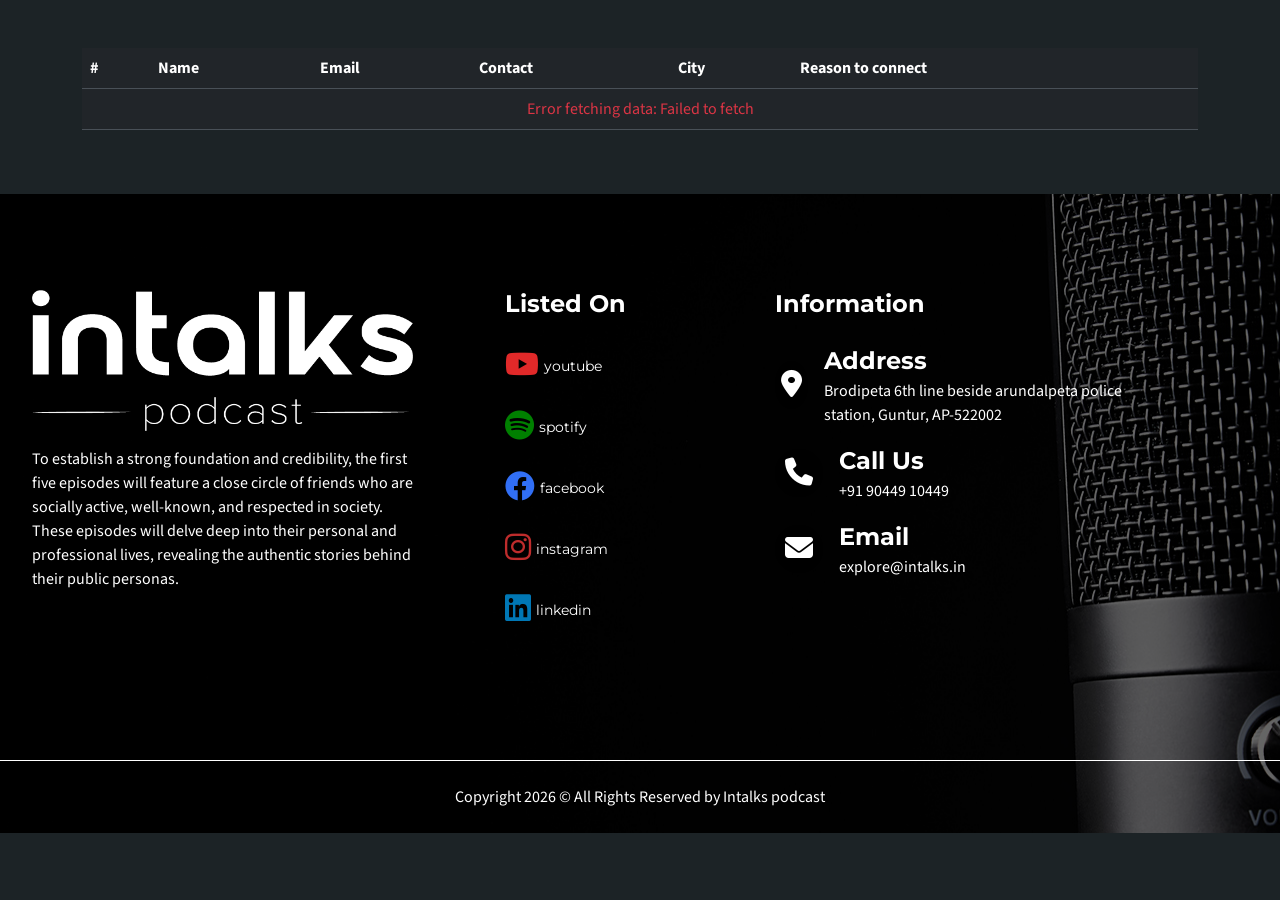
<file: admin.html>
<!DOCTYPE html>
<html lang="en" data-bs-theme="dark">

<head>
    <title>Intalks Podcast: Insights & Strategies from Industry Leaders | Interactive Discussions</title>
    <meta name="description" content="Intalks is premier podcast designed to provide an interactive and engaging platform  where industry leaders are welcome to exchange their invaluable experiences, innovative strategies and, insights ">
    <meta name="keywords" content="Intalks Podcast">

    <meta charset="UTF-8">
    <meta name="viewport" content="width=device-width, initial-scale=1.0">
    <link rel="stylesheet" href="css/style.css">
    <!-- <title>Goodsound - Homepage</title> -->
</head>



<body>
    <!-- Scripts -->
    <script src="js/vendor/bootstrap.bundle.min.js"></script>
    <script src="js/vendor/jquery.min.js"></script>
    <script src="js/vendor/swiper-bundle.min.js"></script>
    <script src="js/script.js"></script>
    <script src="js/swiper-script.js"></script>
    <script src="js/submit-form.js"></script>
    <script src="js/vendor/isotope.pkgd.min.js"></script>
    <script src="js/video_embedded.js"></script>


<main >
    <div class="container mt-5 mb-5">
        <div class="row">
            <div class="col-sm-12 col-md-12 col-lg-12">
                <table class="table">
                    <thead class="bg-light">
                      <tr>
                        <th scope="col">#</th>
                        <th scope="col">Name</th>
                        <th scope="col">Email</th>
                        <th scope="col">Contact</th>
                        <th scope="col">City</th>
                        <th scope="col">Reason to connect</th>
                      </tr>
                    </thead>
                    <tbody>
                    </tbody>
                </table>
            </div>
        </div>
    </div>

</main>

        <!-- FOOTER -->
        <footer>
            <div class="position-relative bg-attach-fixed" style="background-image: url(image/image-1920x900-4.jpg);">
                <div class="image-overlay"></div>
                <div class="r-container position-relative" style="z-index: 2;">
                    <div class="section border-bottom border-white latest-podcast">
                        <div class="row row-cols-1 row-cols-lg-2 w-100">
                            <div class="col col-lg-4 mb-3">
                                <div class="d-flex flex-column gap-3">
                                    <img src="image/intalks-white-logo.png" alt="logo" class="img-fluid w-75">
                                    <p class="text-white about-text">
                                        To establish a strong foundation and credibility, the first five episodes will feature a close
                                        circle of friends who are socially active, well-known, and respected in society. These
                                        episodes will delve deep into their personal and professional lives, revealing the authentic
                                        stories behind their public personas.
                                    </p>
    
                                    <!-- <a href="https://www.magsmen.in/" target="_blank"><h3 class="font-1 fw-bold lh-1 pt-5 text-white">Brand Strategy</h3></a> -->
                            <!-- <div class="social-container mb-lg-0 mb-3">
                                <a href="https://www.youtube.com/@Intalkspodcast" class="social-item">
                                    <i class="fa-brands fa-youtube"></i>
                                </a>
                                <a href="https://open.spotify.com/show/0FQetn2LQ7EpldSluRaZp1?si=1a924b86b74840ad&nd=1&dlsi=301d03dd27384c14" class="social-item">
                                    <i class="fa-brands fa-spotify"></i>
                                </a>
                                <a href="https://www.facebook.com/profile.php?id=61564445152535" class="social-item">
                                    <i class="fa-brands fa-facebook"></i>
                                </a>
                                <a href="https://www.instagram.com/intalkspodcast/" class="social-item">
                                    <i class="fa-brands fa-instagram"></i>
                                </a>
                                <a href="https://www.linkedin.com/company/intalkspodcast/" class="social-item">
                                    <i class="fa-brands fa-linkedin"></i>
                                </a>
                            </div> -->
                                </div>
                            </div>
                            <div class="col col-lg-8 mb-3">
                                <div class="row row-cols-1 row-cols-lg-3 justify-content-center">
                                    <!-- <div class="col col-lg-3 mb-3">
                                        <div class="d-flex flex-column gap-3 px-4 px-lg-5">
                                            <h5 class="font-1 fw-bold">Pages</h5>
                                            <ul class="list">
                                                <li class="d-flex flex-row align-items-center gap-3">
                                                    <i class="fa-solid fa-chevron-right accent-color"></i>
                                                    <a href="" class="link-white">Home</a>
                                                </li>
                                                <li class="d-flex flex-row align-items-center gap-3">
                                                    <i class="fa-solid fa-chevron-right accent-color"></i>
                                                    <a href="" class="link-white">About Us</a>
                                                </li>
                                                <li class="d-flex flex-row align-items-center gap-3">
                                                    <i class="fa-solid fa-chevron-right accent-color"></i>
                                                    <a href="" class="link-white">Podcasts</a>
                                                </li>
                                                <li class="d-flex flex-row align-items-center gap-3">
                                                    <i class="fa-solid fa-chevron-right accent-color"></i>
                                                    <a href="" class="link-white">Gallery</a>
                                                </li>
                                                <li class="d-flex flex-row align-items-center gap-3">
                                                    <i class="fa-solid fa-chevron-right accent-color"></i>
                                                    <a href="" class="link-white">Blog</a>
                                                </li>
                                            </ul>
                                        </div>
                                    </div> -->
                                    <div class="col col-lg-4 mb-3 ">
                                        <div class="d-flex flex-column gap-3">
                                            <h5 class="font-1 fw-bold">Listed On</h5>
                                            <a href="https://www.youtube.com/@Intalkspodcast" class="listen-podcast-channel">
                                                <i class="fa-brands fa-youtube"><span>youtube</span></i>
                                            </a>
                                            <a href="https://open.spotify.com/show/0FQetn2LQ7EpldSluRaZp1?si=1a924b86b74840ad&nd=1&dlsi=301d03dd27384c14" class="listen-podcast-channel">
                                                <i class="fa-brands fa-spotify"><span>spotify</span></i>
                                            </a>
                                            <a href="https://www.facebook.com/profile.php?id=61564445152535" class="listen-podcast-channel">
                                                <i class="fa-brands fa-facebook"><span>facebook</span></i>
                                            </a>
                                            <a href="https://www.instagram.com/intalkspodcast/" class="listen-podcast-channel">
                                                <i class="fa-brands fa-instagram"><span>instagram</span></i>
                                            </a>
                                            <a href="https://www.linkedin.com/company/intalkspodcast/" class="listen-podcast-channel">
                                                <i class="fa-brands fa-linkedin"><span>linkedin</span></i>
                                            </a>
                                        </div>
                                    </div>
                                    <div class="col col-lg-6 mb-3">
                                        <div class="d-flex flex-column gap-3">
                                            <h5 class="font-1 fw-bold">Information</h5>
                                            <div class="d-flex flex-column gap-3">
                                                <div class="d-flex flex-row gap-3 align-items-center">
                                                    <div class="rounded-circle footer-info bg-accent-color d-flex align-items-center justify-content-center"
                                                        style="width: 3rem; height: 3rem;">
                                                        <span class="text-white fs-3"><i
                                                                class="fa-solid fa-location-dot"></i></span>
                                                    </div>
                                                    <div class="d-flex flex-column">
                                                        <span class="fs-4 font-1 fw-bold">
                                                            Address</span>
                                                        <span class="accent-color">Brodipeta 6th line beside arundalpeta police station, Guntur, AP-522002</span>
                                                    </div>
                                                </div>
                                                <div class="d-flex flex-row gap-3 align-items-center">
                                                    <div class="rounded-circle footer-info bg-accent-color d-flex align-items-center justify-content-center"
                                                        style="width: 3rem; height: 3rem;">
                                                        <span class="text-white fs-3"><i
                                                                class="fa-solid fa-phone"></i></span>
                                                    </div>
                                                    <div class="d-flex flex-column">
                                                        <span class="fs-4 font-1 fw-bold">Call Us</span>
                                                        <a href="tel:+919044910449"><span class="accent-color">+91 90449 10449</span></a>
                                                    </div>
                                                </div>
                                                <div class="d-flex flex-row gap-3 align-items-center">
                                                    <div class="rounded-circle footer-info bg-accent-color d-flex align-items-center justify-content-center"
                                                        style="width: 3rem; height: 3rem;">
                                                        <span class="text-white fs-3"><i
                                                                class="fa-solid fa-envelope"></i></span>
                                                    </div>
                                                    <div class="d-flex flex-column">
                                                        <span class="fs-4 font-1 fw-bold">Email</span>
                                                        <a href="mailto:explore@intalks.in"><span class="accent-color">explore@intalks.in</span></a>
                                                    </div>
                                                </div>
                                            </div>
                                        </div>
                                    </div>
                                </div>
                            </div>
                        </div>
                    </div>
                    <div class="py-4 text-center">
                        <p class="m-0 text-white">
                            Copyright
                            <script>document.write(new Date().getFullYear());</script> © All Rights Reserved by
                            Intalks podcast
                        </p>
                    </div>
                </div>
            </div>
        </footer>

</body>

</html>
</file>
<file: css/style.css>
/* Google Fonts */
@import url('https://fonts.googleapis.com/css2?family=Montserrat:ital,wght@0,100;0,200;0,300;0,400;0,500;0,600;0,700;0,800;0,900;1,100;1,200;1,300;1,400;1,500;1,600;1,700;1,800;1,900&family=Source+Sans+3:ital,wght@0,200;0,300;0,400;0,500;0,600;0,700;0,800;0,900;1,200;1,300;1,400;1,500;1,600;1,700;1,800;1,900&display=swap');

@import url('../css/vendor/bootstrap.min.css');
@import url('../css/vendor/fontawesome.css');
@import url('../css/vendor/brands.css');
@import url('../css/vendor/regular.css');
@import url('../css/vendor/solid.css');
@import url('../css/vendor/swiper-bundle.min.css');

@property --progress {
    syntax: '<integer>';
    inherits: true;
    initial-value: 0;
}

@keyframes load {
    to {
        --progress: var(--value)
    }
}

@keyframes background_animation {
    from {
        background-size: 100%;
    }

    to {
        background-size: 110%;
    }
}

@keyframes ripple {
    from {
        opacity: 1;
        transform: scale3d(1, 1, 1);
        transform-origin: center;
        border-width: 0px;
    }

    to {
        opacity: 0;
        transform: scale3d(1.7, 1.7, 1.8);
        transform-origin: center;
        border-width: 13px;
    }
}


:root {
    --dark-bg: #000000;
    --secondary-dark: #1c2326;
    --secondary-color: #21282b;
    --gray-color: #c2c2c2;
    --accent-color: #e12929;
    --font-1: 'Montserrat', sans-serif;
    --font-2: 'Source Sans 3', sans-serif;
}

body {
    font-family: var(--font-2);
    color: white;
    background-color: #1c2326;
}

h1 {
    font-size: 76px;
}

h2 {
    font-size: 68px;
}

h3 {
    font-size: 48px
}

h4 {
    font-size: 32px;
}

h5 {
    font-size: 24px;
}

h6 {
    font-size: 18px;
}

ul {
    list-style: none;
}

img {
    object-fit: cover;
}

section {
    background-size: cover;
    background-position: center;
}

button {
    padding-inline: 1rem;
    padding-block: 0.5rem;
    text-decoration: none;
    transition: all 0.5s;
}

.button {
    padding-inline: 17px;
    padding-block: 15px;
    text-decoration: none;
    transition: all 0.5s;
    background-color: var(--accent-color);
    border: solid 2px var(--accent-color);
    font-weight: 600;
}

.button-outline,
.button-outline:hover {
    border-width: 1px;
    border-color: currentColor;
    border-style: solid;
}

.button:hover {
    color: white;
    background-color: transparent;
    border: solid 2px var(--accent-color);
}

.hover-transform:hover {
    transform: translateY(-10px);
}

button:hover {
    color: black;
}

a {
    text-decoration: none;
}

.font-1 {
    font-family: var(--font-1);
}

.font-2 {
    font-family: var(--font-2);
}

.ls-2 {
    letter-spacing: 2px;
}

.fs-7 {
    font-size: 0.8rem !important;
}

.fw-black {
    font-weight: 900 !important;
}

.btn-outline {
    background-color: transparent;
    border: solid 1px currentColor !important;
}

.form input,
.form textarea,
.form select {
    background-color: transparent;
    border-radius: 0;
    border: solid 2px var(--accent-color) ;
    color: white;
}

.form input:focus,
.form textarea:focus,
.form select:focus {
    box-shadow: none;
    border: solid 2px var(--accent-color) ;

}

.form input::placeholder,
.form textarea::placeholder {
    color: var(--gray-color);
    font-family: var(--font-2);
}

.form-check-input:checked[type=checkbox] {
    --bs-form-check-bg-image: url('data:image/svg+xml,<svg xmlns="http://www.w3.org/2000/svg" width="16" height="16" fill="blue" class="bi bi-check-lg" viewBox="0 0 16 16"><path d="M12.736 3.97a.733.733 0 0 1 1.047 0c.286.289.29.756.01 1.05L7.88 12.01a.733.733 0 0 1-1.065.02L3.217 8.384a.757.757 0 0 1 0-1.06.733.733 0 0 1 1.047 0l3.052 3.093 5.4-6.425a.247.247 0 0 1 .02-.022Z"/></svg>');
}

.form input.form-check-input {
    background-color: transparent;
    border: 1px solid gray;
}

.form input.form-check-input:checked {
    border: 1px solid blue;
    color: blue;
}

.form .submit_form {
    padding-inline: 2rem;
    padding-block: 0.7rem;
    text-decoration: none;
    transition: all 0.5s;
    background-color: var(--accent-color);
    color: white;
    border-radius: 5px;
    border: solid 2px var(--accent-color);
}

.submit_form:hover {
    background-color: transparent;
}

.submit_form-subscribe {
    padding-inline: 2rem;
    padding-block: 0.7rem;
    text-decoration: none;
    transition: all 0.5s;
    color: white;
    background-color: var(--accent-color-1);
    border-radius: 5px;
}

.submit_form-subscribe:hover {
    background-color: var(--dark-bg);
    color: white;
    filter: none;
}

.maps {
    width: 100%;
    height: 480px;
    transition: filter 0.5s;
}

#header {
    transition: all 0.5s ease;
}

.nav-link {
    border-bottom: 2px solid transparent;
    font-size: 0.95rem;
    font-weight: 600;
    font-family: var(--font-2);
    padding-block: 1.2rem;
}

.nav-link:hover {
    color: var(--accent-color);
}

.nav-link.active {
    color: var(--accent-color) !important;
}

.navbar-toggler {
    border: none;
    color: var(--accent-color);
}

.navbar-toggler:focus {
    box-shadow: none;
    background-color: transparent;
    color: var(--accent-color);
}

.dropdown-menu {
    background-color: #21282b;
    border-radius: 0;
    border: none;
    padding: 0.75rem;
    width: 200px;
}

.dropdown-item {
    padding-block: 0.75rem;
    color: white;
    font-family: var(--font-2);
    font-size: 0.95rem;
    font-weight: 400;
    padding-inline: 0.75rem;
}

.dropdown-item.active {
    color: white;
    background-color: var(--accent-color);
}

.dropdown-item:hover {
    background-color: var(--accent-color);
    color: white;
}

.dropdown-item:focus {
    color: var(--accent-color);
}

.section {
    padding: 6em 2em 6em 2em;
    overflow: hidden;
}

.r-container {
    max-width: 1440px;
    margin-right: auto;
    margin-left: auto;
}

.bg-dark-color {
    background-color: var(--dark-bg);
}

.bg-secondary-color {
    background-color: var(--secondary-color);
}

.bg-secondary-dark {
    background-color: var(--secondary-dark);
}

.bg-accent-color {
    background-color: var(--accent-color);
}

.accent-color {
    color: var(--accent-color);
}


.border-accent-color {
    border-color: var(--accent-color) !important;
}

.text-gray {
    color: var(--gray-color) !important;
}

.text-secondary-color {
    color: var(--secondary-color);
}

.bg-accent-color-hover:hover {
    background-color: var(--accent-color);
    color: white;
}

.bg-dark-transparent {
    background-color: #232323b7;
}

.btn-dark {
    background-color: var(--dark-bg);
    color: white;
    border: none;
}

.btn-dark:hover {
    background-color: var(--accent-color-1);
    color: white;
    border: none;
}

.image-overlay {
    height: 100%;
    width: 100%;
    top: 0;
    left: 0;
    position: absolute;
    background-color: black;
    opacity: 0.6;
    transition: background 0.3s, border-radius 0.3s, opacity 0.3s;
}

.image-overlay-2 {
    height: 100%;
    width: 100%;
    top: 0;
    left: 0;
    position: absolute;
    background-color: black;
    opacity: 0.3;
    transition: background 0.3s, border-radius 0.3s, opacity 0.3s;
}

.overlay {
    height: 100%;
    width: 100%;
    top: 0;
    left: 0;
    position: absolute;
    background-color: transparent;
    background-image: linear-gradient(180deg, transparent 0%, #000000 100%);
    opacity: 1;
}

.texture-overlay {
    height: 100%;
    width: 100%;
    top: 0;
    left: 0;
    position: absolute;
    background-image: url("../image/texture.png");
    background-position: center center;
    background-size: cover;
    opacity: 0.5;
    transition: background 0.3s, border-radius 0.3s, opacity 0.3s;
}

.logo-container {
    max-width: 170px;
}

.logo-filter {
    filter: brightness(200%) contrast(0%) saturate(200%) blur(0px) hue-rotate(0deg);
}

.divider {
    display: flex;
    align-items: center;
}

.divider::after {
    display: block;
    content: "";
    border-bottom: 0;
    flex-grow: 1;
    border-top: 3px solid #8692af;
    max-width: 30px;
    min-width: 30px;
}


.divider-element {
    letter-spacing: 2px;
    flex-shrink: 0;
    flex-grow: 1;
    margin: 0;
    margin-left: 1rem;
    font-weight: 400;
}

.image-infinite-bg {
    height: 90vh;
}

.animation-bg {
    animation: background_animation 10s forwards;
}

.r-progress {
    --value: 17;
    --progress-color: var(--accent-color);
    --secondary-progress-color: var(--secondary-color);
    --animation-duration: 2000;
}

.r-progress-bar {
    position: relative;
    height: 8px;
    background-color: var(--secondary-progress-color);
    display: flex;
    border-radius: 3px;
}

.r-progress-bar .progress-value {
    height: 100%;
    width: calc(var(--progress) * 1%);
    background-color: var(--progress-color);
    position: relative;
    /* border-radius: 3px; */
    animation: load;
    animation-fill-mode: forwards;
    animation-duration: calc(var(--animation-duration) * 1ms);
    animation-timing-function: linear;
    animation-delay: 500ms;
    color: black;
}

.r-progress-bar.percentage-label::after {
    counter-reset: percentage var(--progress);
    content: counter(percentage) '%';
    display: block;
    position: absolute;
    left: calc((var(--progress) * 1%) - 2rem);
    animation: load;
    animation-fill-mode: forwards;
    animation-duration: calc(var(--animation-duration) * 1ms);
    animation-timing-function: linear;
    animation-delay: 500ms;
    color: var(--accent-color);
    font-size: 14px;
    line-height: 1.2;
    /* font-weight: 700; */
    font-family: var(--font-1);
    top: -1.2rem;
}

.bg-attach-fixed {
    background-attachment: fixed;
}

.social-container {
    display: flex;
    flex-direction: row;
    gap: 1rem;
}

.social-item {
    border-radius: 50%;
    aspect-ratio: 1/1;
    font-size: 15px;
    width: 1.8rem;
    height: 1.8rem;
    transition: all 0.5s;
    display: flex;
    justify-content: center;
    align-items: center;
    background-color: var(--accent-color);
    color: white;
}

.social-item:hover {
    color: var(--accent-color) !important;
    background-color: white;
}

.share-button {
    background-color: var(--accent-color-1);
    aspect-ratio: 1/1;
    width: 2rem;
    height: 2rem;
    border-radius: 50%;
    display: flex;
    justify-content: center;
    align-items: center;
    text-align: center;
}

.share-button:hover {
    background-color: var(--accent-color);
}

.nav-tabs {
    border-bottom: none;
}

.nav-tabs .nav-link {
    background-color: transparent;
    color: var(--accent-color);
    border: none;
    position: relative;
}

.nav-tabs .nav-link:hover {
    border: none;
    color: white;
}

.nav-tabs .nav-link.active {
    background-color: transparent;
    border: none;
}

.nav-tabs .nav-link.active::after {
    content: "";
    position: absolute;
    bottom: 0;
    left: 0;
    width: 100%;
    height: 2px;
    background-color: var(--accent-color);
}

.breadcrumb .breadcrumb-item>a {
    color: var(--accent-color);
}

.breadcrumb .breadcrumb-item.active {
    color: var(--accent-color-1);
}

.breadcrumb-item+.breadcrumb-item::before {
    color: var(--accent-color-1);
}

.swiper-pagination {
    margin-block: 1rem;
}

.swiper-pagination .swiper-pagination-bullet-active {
    background-color: black;
}

.video-container {
    aspect-ratio: 16/9;
    background-size: cover;
    background-position: center;
    position: relative;
}

.video-iframe {
    position: absolute;
    left: 0;
    top: 0;
    width: 100%;
    height: 100%;
}

.video-btn {
    border-radius: 50%;
    aspect-ratio: 1/1;
    width: 5rem;
    background-color: transparent;
    border: solid 2px var(--accent-color);
    display: flex;
    justify-content: center;
    align-items: center;
    padding: 0;
    font-size: 2rem;
}

.video-btn:hover {
    color: var(--accent-color);
}

.border-custom {
    border-width: 0px 1px 0px 0px;
    border-color: var(--accent-color);
    border-style: solid;
}

.icon-box {
    display: flex;
    justify-content: center;
    align-items: center;
    text-align: center;
    font-size: 2.5rem;
    aspect-ratio: 1/1;
    width: 4rem;
    height: 4rem;
}

.request-loader {
    position: relative;
    height: 60px;
    width: 60px;
    border-radius: 50% !important;
    border: solid 2px var(--accent-color);
    background-color: var(--accent-color);
    display: flex;
    justify-content: center;
    align-items: center;
    color: white;
    font-size: 25px;
}

.request-loader:hover {
    border: solid 2px var(--accent-color);
    color: white;
    background-color: transparent;
}


.request-loader::after,
.request-loader::before {
    opacity: 0.2;
    display: flex;
    flex-direction: row;
    justify-content: center;
    align-items: center;
    position: absolute;
    content: '';
    height: 100%;
    width: 100%;
    color: var(--accent-color);
    border: 4px solid currentColor;
    border-radius: 50%;
    animation-name: ripple;
    animation-iteration-count: infinite;
    animation-timing-function: cubic-bezier(.65, 0, .34, 1);
    z-index: 0;
}

.request-loader::after {
    animation-delay: 0.5s;
    animation-duration: 3s;
}

.request-loader::before {
    animation-delay: 0.2s;
    animation-duration: 3s;
}

.ifr-video {
    aspect-ratio: 16/9;
    width: 100%;
}

.post-button {
    background-color: transparent;
    color: var(--accent-color) !important;
    border: none !important;
}

.post-button:hover {
    background-color: transparent !important;
    color: var(--accent-color) !important;
    transform: scale(1.15);
}

.card.with-border-bottom {
    border-bottom: 5px solid var(--accent-color) !important;
}

.list-group .list-group-item {
    border: none;
    border-radius: 5px;
}

.list-group .list-group-item.active {
    background-color: var(--accent-color);
}

.list-group .list-group-item.list-group-item-action:hover {
    background-color: var(--accent-color);
    color: white;
}

.accordion-button:not(.collapsed) {
    background-color: var(--accent-color);
    color: white;
    border: 2px solid var(--accent-color);
}

.accordion-button:not(.collapsed):hover {
    color: white;
}


.accordion-button {
    background-color: transparent;
    border-radius: 0px;
    color: white;
    border: 2px solid var(--accent-color);
    font-family: var(--font-2);
    border-radius: 5px;
}

.accordion-button:hover {
    color: var(--accent-color);
}

.accordion-button:focus {
    outline: 0;
    box-shadow: none;
    border: 2px solid var(--accent-color);

}

.accordion-item {
    border: none;
    background-color: transparent;
    margin-bottom: 1rem;
}

.accordion-button::after {
    filter: invert(1);
}

[data-bs-theme=dark] .accordion-button::after {
    --bs-accordion-btn-icon: url('data:image/svg+xml,<svg xmlns="http://www.w3.org/2000/svg" width="16" height="16" fill="currentColor" class="bi bi-chevron-down" viewBox="0 0 16 16"><path fill-rule="evenodd" d="M1.646 4.646a.5.5 0 0 1 .708 0L8 10.293l5.646-5.647a.5.5 0 0 1 .708.708l-6 6a.5.5 0 0 1-.708 0l-6-6a.5.5 0 0 1 0-.708z"/></svg>');
    --bs-accordion-btn-active-icon: url('data:image/svg+xml,<svg xmlns="http://www.w3.org/2000/svg" width="16" height="16" fill="currentColor" class="bi bi-chevron-down" viewBox="0 0 16 16"><path fill-rule="evenodd" d="M1.646 4.646a.5.5 0 0 1 .708 0L8 10.293l5.646-5.647a.5.5 0 0 1 .708.708l-6 6a.5.5 0 0 1-.708 0l-6-6a.5.5 0 0 1 0-.708z"/></svg>');
}

.outer-margin {
    margin-right: -7rem;
}

.list {
    list-style: none;
    margin: 0;
    padding: 0;
    display: flex;
    flex-direction: column;
}

.list li {
    padding: 0;
}

.card .link {
    color: white;
    transition: color 0.5s;
}

.card .link:hover {
    color: var(--accent-color);
}

.link.accent-color {
    color: var(--accent-color);
    transition: color 0.5s;
}

.link.accent-color:hover {
    color: var(--dark-bg);
}


.link-white {
    color: white;
}

.link-white:hover {
    color: var(--accent-color);
}

.glass-effect {
    background: #202020b3;
    backdrop-filter: blur(11px);
    -webkit-backdrop-filter: blur(11px);
}

.fs-very-large {
    font-size: 4.125rem;
}

.border-bottom-hover:hover {
    border-bottom: 2px solid var(--accent-color);
}

.testimonial-container {
    background-color: #1c2326b3;
    border-radius: 5px;
    padding: 30px;
    display: flex;
    flex-direction: column;
    gap: 1.75rem;
}

.rating {
    list-style: none;
    display: flex;
    flex-direction: row;
    gap: 0.75rem;
    padding: 0;
    margin: 0;
}

.rating li {
    color: var(--accent-color);
}

.logo-partner {
    filter: brightness(200%) contrast(0%) saturate(0%) blur(0px) hue-rotate(0deg);
    transition-duration: 0.5s;
}

.logo-partner:hover {
    filter: none;
}

@media only screen and (max-width:993px) {
    h1 {
        font-size: 48px;
    }

    h2 {
        font-size: 36px;
    }

    h3 {
        font-size: 24px;
    }

    h4 {
        font-size: 18px;
    }

    h5 {
        font-size: 14px;
    }

    h6 {
        font-size: 12px;
    }

    .section {
        padding: 6em 2em 6em 2em;
    }

    .divider {
        width: 330px;
    }

    .fs-very-large {
        font-size: 3.125rem;
    }

    .image-absolute-1 {
        left: 45%;
        top: 35%;
    }

    .image-infinite-bg {
        background-size: cover !important;
    }

    #header {
        background: #202020b3;
        backdrop-filter: blur(11px);
        -webkit-backdrop-filter: blur(11px);
    }

    .border-custom {
        border-width: 0px 0px 1px 0px;
    }

    .outer-margin {
        margin-right: 0;
    }

    .nav-link {
        padding-block: 0.2rem;
    }

    .banner-image {
        margin: 0;
        transform: none;
    }

    .heading {
        margin-top: -40px;
    }

    .testimonial-img {
        margin: 0;
        margin-bottom: 1rem;
    }

    .dropdown-menu {
        width: 100%;
    }
}



/* ===================================== custom css ======================================== */
.bg-background-color{
    background-color: #151515;
    overflow: hidden !important;
}
.bg-accent-color {
    background-color:#fff;
}

.followers h2,p{
    color: #000000;
}

.request-loader {
    position: relative;
    height: 60px;
    width: 60px;
    border-radius: 50% !important;
    border: solid 2px  #fdbf2e;
    background-color: #fdbf2e;
    display: flex;
    justify-content: center;
    align-items: center;
    color: white;
    font-size: 25px;
}

.request-loader::after,
.request-loader::before {
    opacity: 0.2;
    display: flex;
    flex-direction: row;
    justify-content: center;
    align-items: center;
    position: absolute;
    content: '';
    height: 100%;
    width: 100%;
    color: #fdbf2e;
    border: 4px solid currentColor;
    border-radius: 50%;
    animation-name: ripple;
    animation-iteration-count: infinite;
    animation-timing-function: cubic-bezier(.65, 0, .34, 1);
    z-index: 0;
}

.social-item {
    border-radius: 50%;
    aspect-ratio: 1 / 1;
    font-size: 15px;
    width: 1.8rem;
    height: 1.8rem;
    transition: all 0.5s;
    display: flex;
    justify-content: center;
    align-items: center;
    /* background-color:#fdbf2e; */
    color: white;
}




.social-item .fa-brands:hover{
    background-color: #fff;
    padding: 10px;
    border-radius: 50%;
}
.social-item .fa-youtube:hover{
    color:rgb(190, 44, 44);
}
.social-item .fa-spotify:hover{
    color:green;
}
.fa-facebook:hover{
    color:#316FF6;
}
.fa-instagram:hover{
    color:rgb(190, 44, 44);
}
.fa-linkedin:hover{
    color:#0077B5;
}

.nav-link:hover {
    color:#fff;
}

.nav-link.active {
    color:#fff !important;
}


.listen-podcast-channel{
    font-size: 30px !important;
}
.listen-podcast-channel .fa-youtube{
    color: #e12929;
}
.listen-podcast-channel .fa-spotify{
    color: green;
}
.listen-podcast-channel .fa-facebook{
    color: #316FF6;
}
.listen-podcast-channel .fa-instagram{
    color:rgb(190, 44, 44);
}
.listen-podcast-channel .fa-linkedin{
    color:#0077B5;
}
.listen-podcast-channel span{
    font-size: 14px;
    color: #fff;
    /* letter-spacing: 2px; */
    padding-left: 5px;
    font-family: Montserrat, sans-serif;
    vertical-align: middle;
    padding-top: -10px;
}

.fa-star{
    color: #fff;
}

.swiper-slide{
    display: flex;
    gap: 10px !important;
}

.collaborate-img{
    padding-left: 10px !important;
}



.form input, .form textarea, .form select {
    background-color: transparent;
    border-radius: 0;
    border: solid 1px #fff;
    color: white;
    border-radius:10px;
    width: 100%;
}

.form option{
    background-color:black;
}
.form input:focus {
    /* background-color: transparent; */
    border-radius: 0;
    border: solid 1px #fff;
    color: white;
    border-radius:10px;
}

.mb-3 select:focus {
    /* background-color: transparent; */
    border-radius: 0;
    border: solid 1px #fff;
    color: white;
    border-radius:10px;
}

.form .submit_form {
    padding-inline: 2rem;
    padding-block: 0.7rem;
    text-decoration: none;
    transition: all 0.5s;
    /* background-color:#2e2e2e; */
    background-color: transparent;
    color: white;
    border-radius: 5px;
    border: solid 1px #fff;
    opacity: 0.7;
}

.form .submit_form:hover {
    padding-inline: 2rem;
    padding-block: 0.7rem;
    text-decoration: none;
    transition: all 0.5s;
    background-color:#fff;
    color: #000;
    border-radius: 5px;
    border: solid 1px #000;
    /* transition: all .3s; */
}
.form input:focus{
    background-color: transparent !important;
}

.request-loader:hover{
    border: solid 2px #fff;
    color: white;
    /* background-color: transparent; */
}

.main-title{
    font-size: 50px;
}

p {
    margin-top: 0;
    margin-bottom: 0rem !important;
}

.logo-partner {
    filter: brightness(200%) contrast(0%) saturate(0%) blur(0px) hue-rotate(0deg);
    transition-duration: 0.5s;
}

.footer-info{
    background-color: #000000 !important;
}
.accent-color {
    color: #fff;
}
.lh-1{
    font-size: 30px;
}

#home {
    position: relative;
    height: 100vh !important;
    overflow: hidden;
}

#background-video {
    position: absolute;
    top: 0;
    left: 0;
    width: 100%;
    height: 100%;
    object-fit: cover;
    z-index: -1;
} 

.w-75 {
    width: 100% !important;
}

.stats-info{
    margin-top: -80px;
}
.text-light{
    color: #fff !important;
}
@media(min-width:320px) and (max-width:480px){
    #home {
        position: relative;
        height:auto !important;
        overflow: hidden;
    }
    .stats-info{
        margin-top:0px;
    }

    .rounded-end-3 {
        border-top-right-radius:0px !important;
        border-bottom-right-radius:0px !important;
    }
    .ps-5 {
        padding-left: 0rem !important;
    }

    .about-text{
        text-align: justify !important;
    }

    .lh-1 {
        font-size: 25px;
        padding-bottom: 15px;
    }

    .fav-section-info{
        padding: 6em 0.5em 6em 2em;
    }
    .latest-podcast {
        padding: 2em .1em .1em 1.6em;
    }
    .social-container {
        display:grid;
        grid-template-columns: repeat(2, 1fr);
        grid-template-rows: repeat(2,1fr);
        gap: 1rem;
    }


    h5 {
        font-size:20px;
    }

    .lh-1 {
        font-size: 25px;
        padding-bottom: 15px;
        text-align: left;
    }

}
</file>
